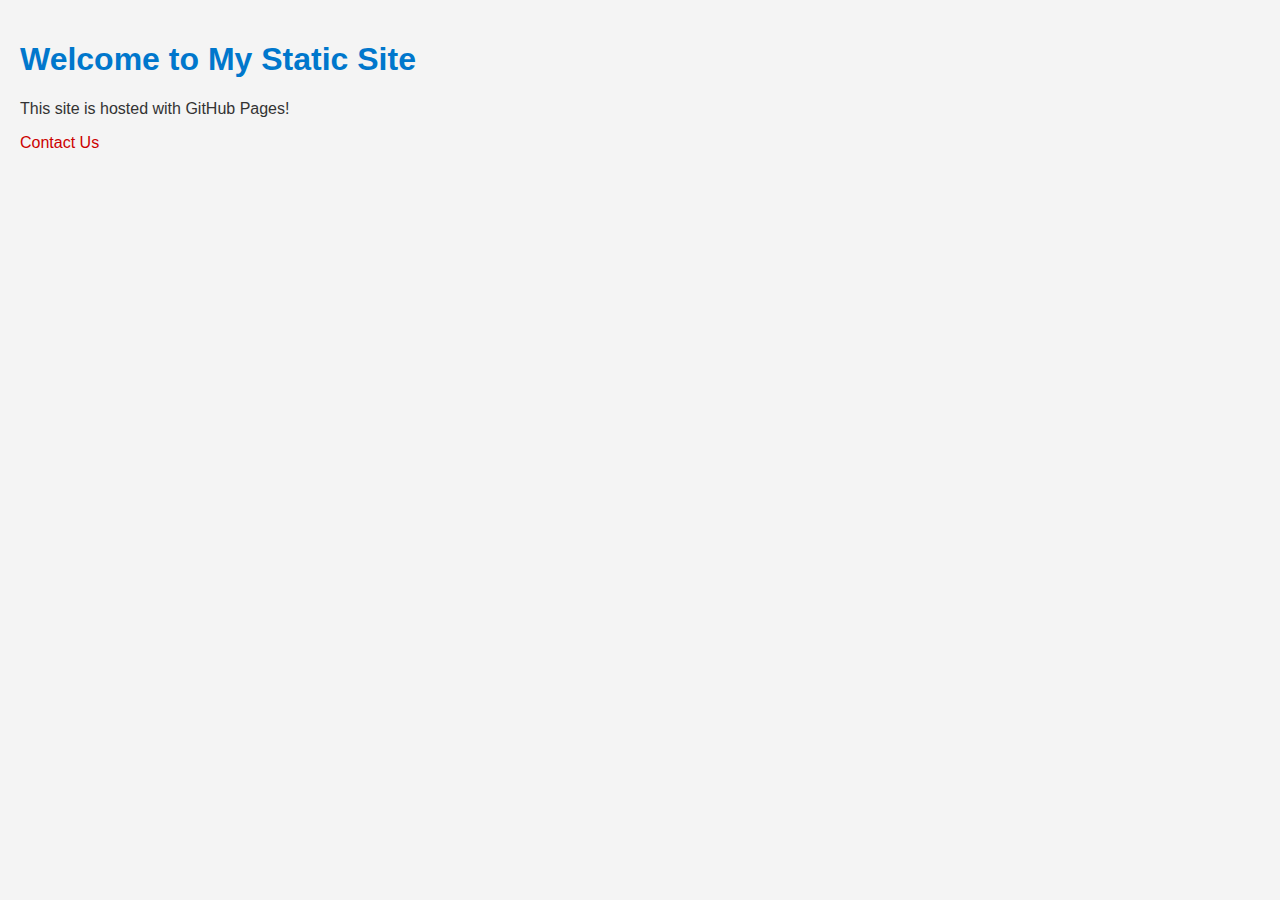
<file: index.html>
<!DOCTYPE html>
<html>
<head>
    <title>My Static Site</title>
    <link rel="stylesheet" href="style.css">
</head>
<body>
    <h1>Welcome to My Static Site</h1>
    <p>This site is hosted with GitHub Pages!</p>
    <a href="contact.html">Contact Us</a>
</body>
</html>
</file>
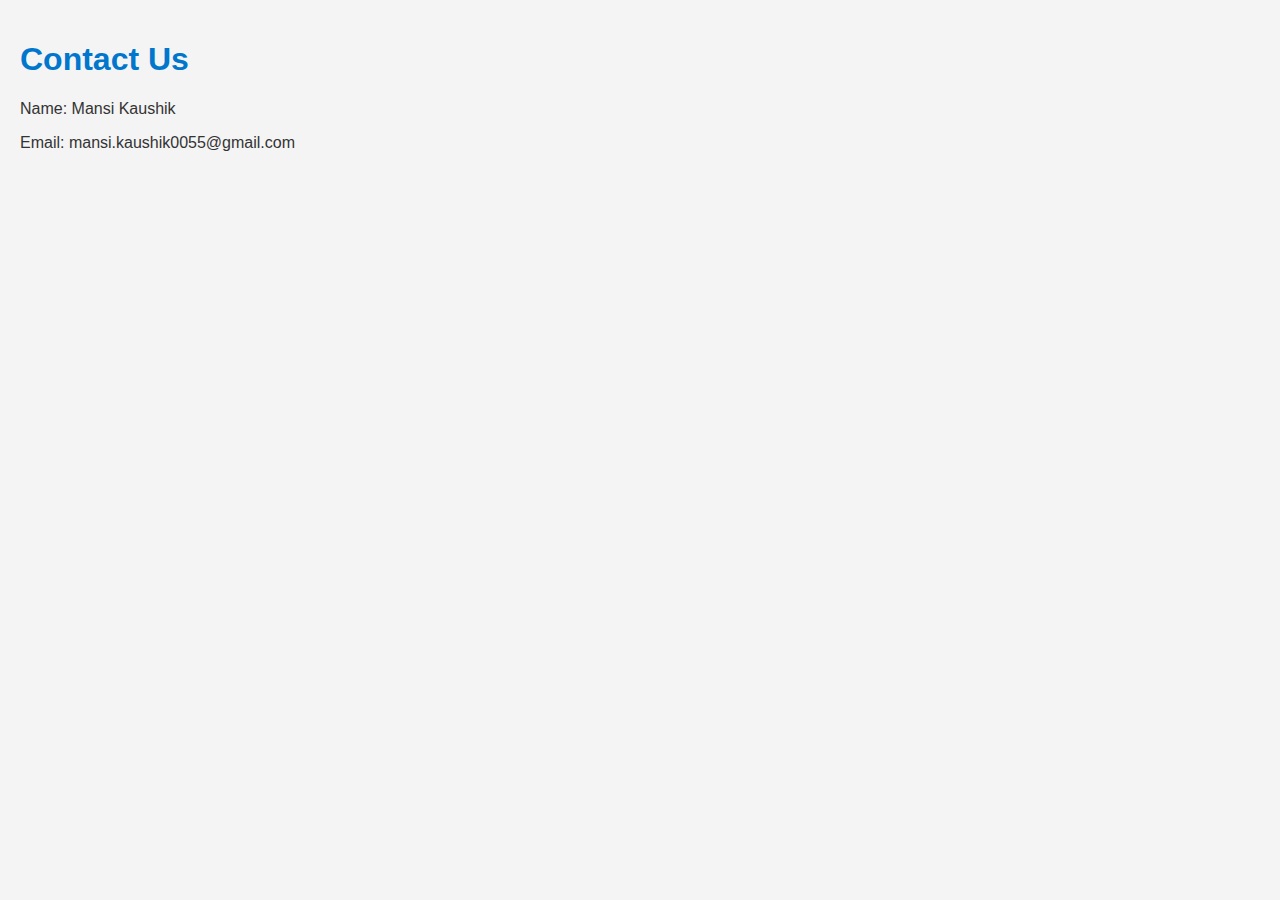
<file: contact.html>
<!DOCTYPE html>
<html>
<head>
    <title>Contact Us</title>
    <link rel="stylesheet" href="style.css">
</head>
<body>
    <h1>Contact Us</h1>
    <p>Name: Mansi Kaushik</p>
    <p>Email: mansi.kaushik0055@gmail.com</p>
</body>
</html>
</file>
<file: style.css>
body {
    font-family: Arial, sans-serif;
    background-color: #f4f4f4;
    margin: 0;
    padding: 20px;
    color: #333;
}

h1 {
    color: #0077cc;
}

a {
    color: #cc0000;
    text-decoration: none;
}

a:hover {
    text-decoration: underline;
}
</file>
